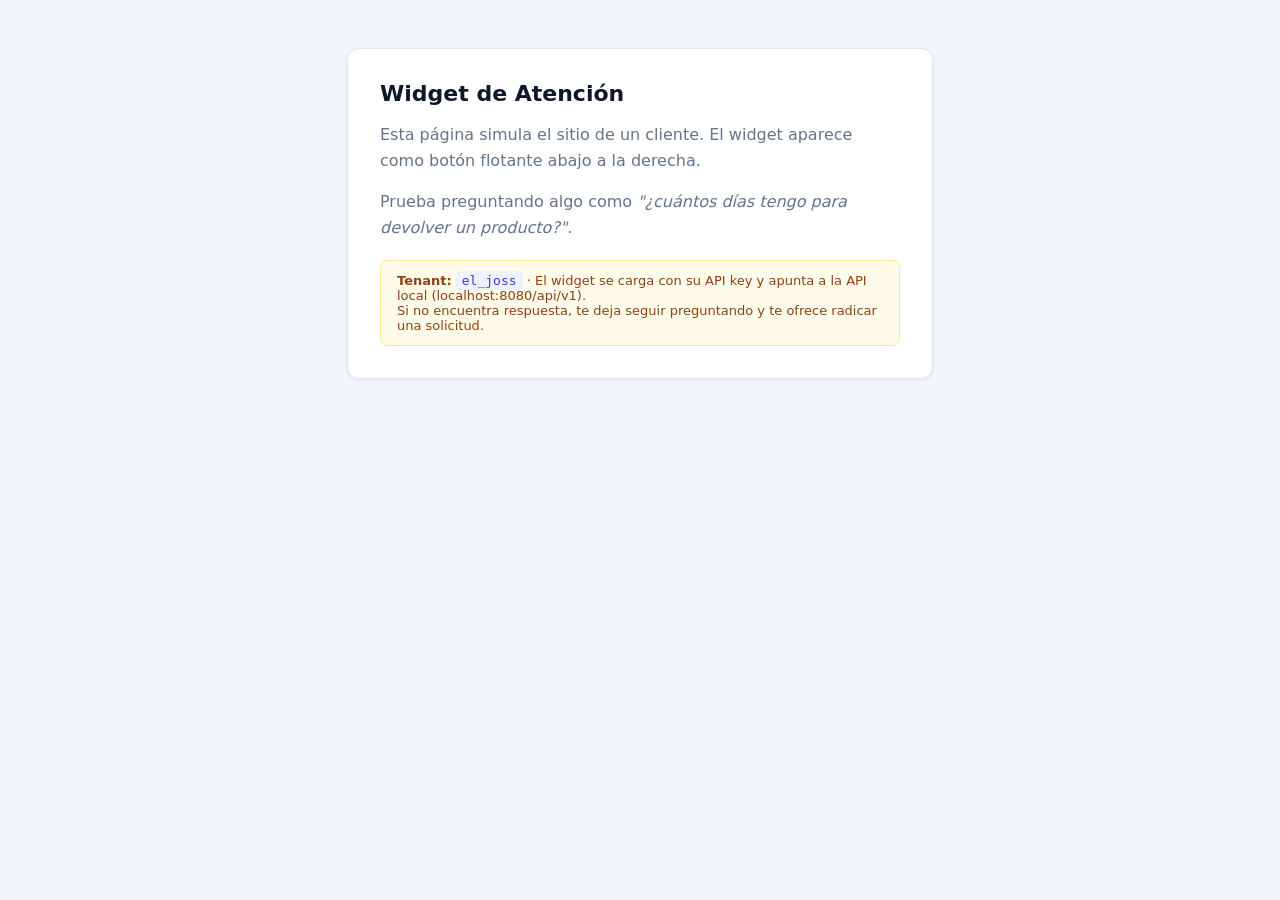
<file: frontends/widget/demo.html>
<!DOCTYPE html>
<html lang="es">
<head>
    <meta charset="UTF-8">
    <meta name="viewport" content="width=device-width, initial-scale=1.0">
    <title>Demo · Widget PQRS</title>
    <style>
        body { font-family: system-ui, Arial, sans-serif; background: #f1f5f9; margin: 0; }
        .card { max-width: 520px; margin: 48px auto; background: #fff; border: 1px solid #e2e8f0; border-radius: 12px; padding: 32px; box-shadow: 0 1px 3px rgba(0,0,0,0.08); }
        h1 { font-size: 22px; color: #0f172a; margin: 0 0 8px; }
        p { color: #64748b; line-height: 1.6; }
        code { background: #eef2ff; color: #4338ca; padding: 2px 6px; border-radius: 4px; font-size: 13px; }
        .hint { background: #fffbeb; border: 1px solid #fde68a; color: #92400e; padding: 12px 16px; border-radius: 8px; font-size: 13px; margin-top: 20px; }
    </style>
</head>
<body>
    <div class="card">
        <h1>Widget de Atención</h1>
        <p>Esta página simula el sitio de un cliente. El widget aparece como botón flotante abajo a la derecha.</p>
        <p>Prueba preguntando algo como <em>"¿cuántos días tengo para devolver un producto?"</em>.</p>
        <div class="hint">
            <strong>Tenant:</strong> <code>el_joss</code> · El widget se carga con su API key y apunta a la API local (localhost:8080/api/v1).<br>
            Si no encuentra respuesta, te deja seguir preguntando y te ofrece radicar una solicitud.
        </div>
    </div>

    <script src="http://localhost:8080/widget/pqrs-widget.js"
        data-tenant="ad3dfe0e64b74e54b348155a7b0920ed"
        data-api-url="http://localhost:8080/api/v1"
        data-color="#1e3a8a"
        data-title="Asistente Virtual"></script>
</body>
</html>
</file>
